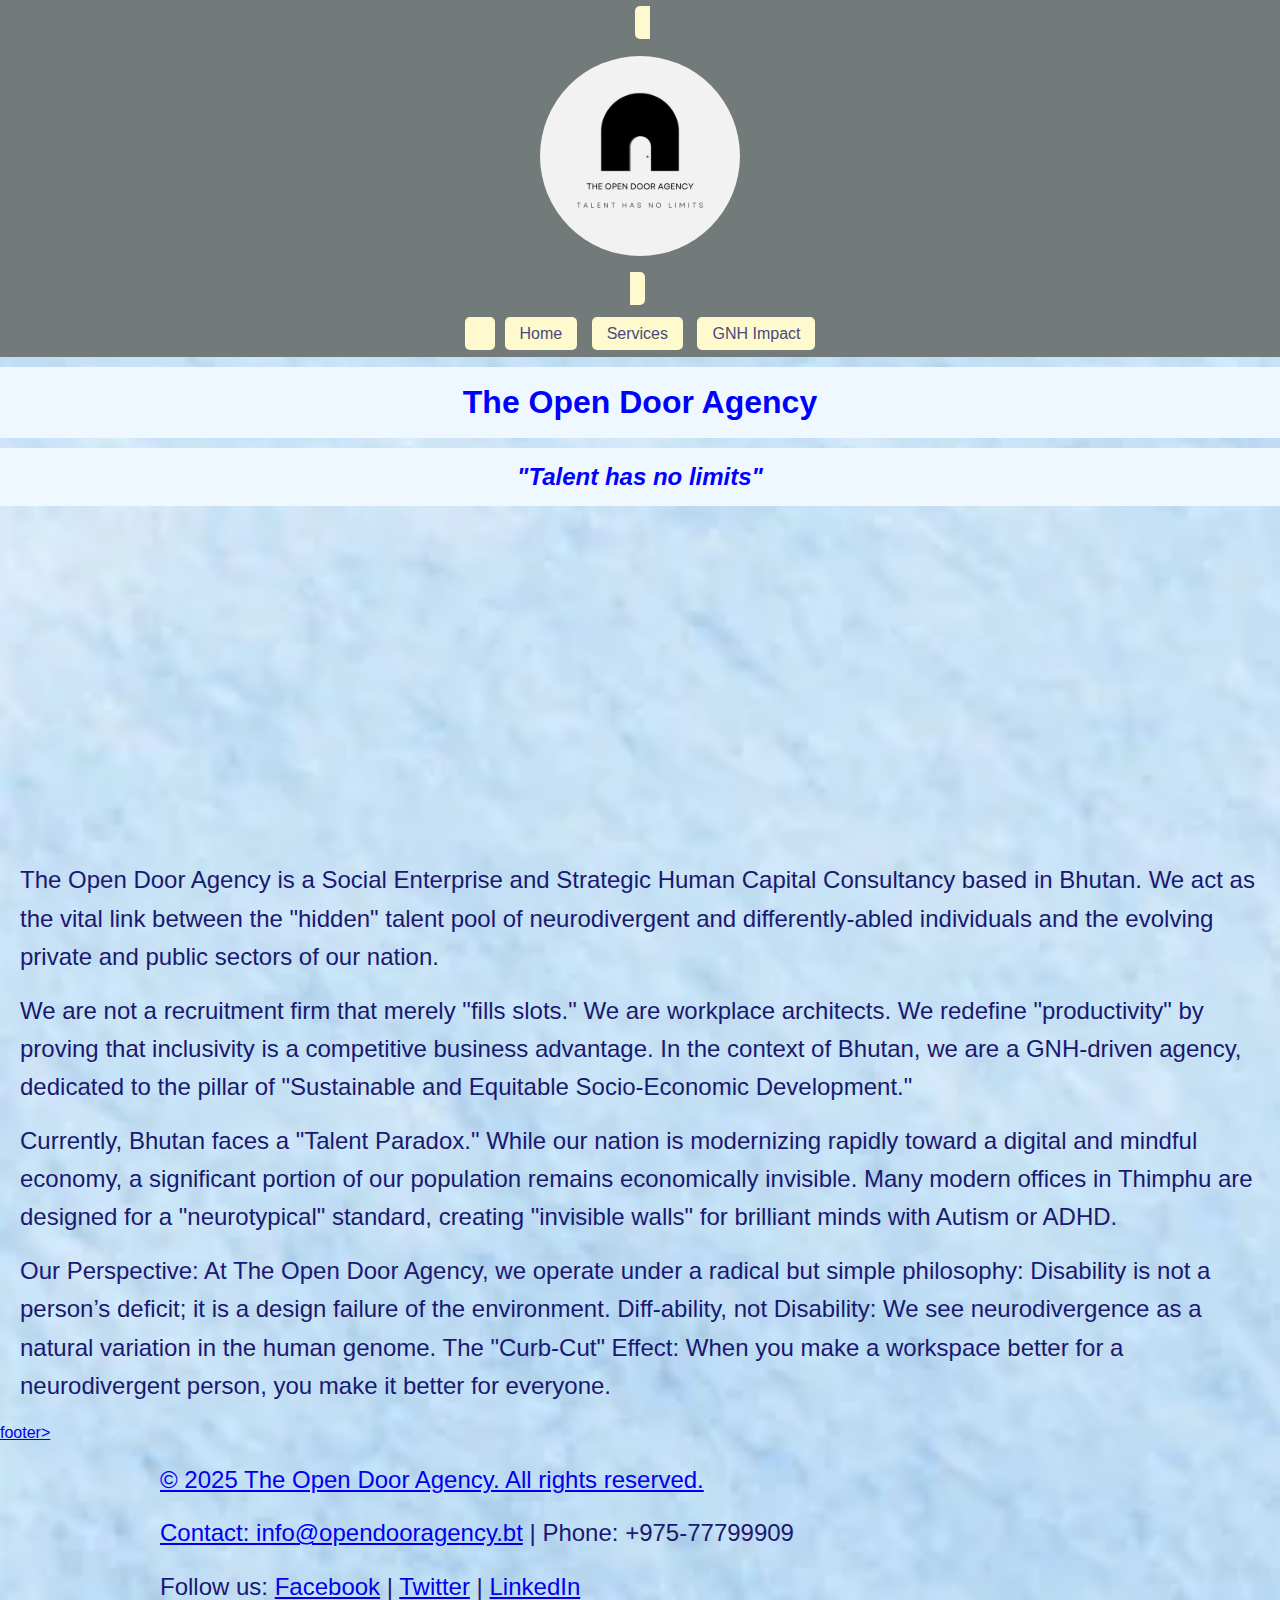
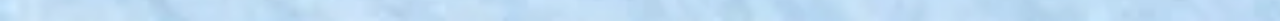
<file: index.html>
<!DOCTYPE html>
<html lang="en">
<head>
      <nav>
    <a href="nangsel.html">
        <img src="images/LOGO.png" alt="Open Door Agency Logo"  />

</nav>
    <meta charset="UTF-8">
    <title>The Open Door Agency</title>
    <link href="style.css" rel="stylesheet">
</head>
<body>
    <nav>
        <a href="nangsel.html">Home</a>
        <a href="services.html">Services</a>
        <a href="impact.html">GNH Impact</a>
    </nav>

    <header>
        <h1>The Open Door Agency</h1>
        <h2>"Talent has no limits"</h2>
    </header>

    <main>
        <section class="video-section">
            <iframe width="560" height="315" src="https://www.youtube.com/embed/DF_5BlmHK2o" title="YouTube video player" frameborder="0" allowfullscreen></iframe>
        </section>

    
        
        </section>

        <section class="about">
            <p>The Open Door Agency is a Social Enterprise and Strategic Human Capital Consultancy based in Bhutan. We act as the vital link between the "hidden" talent pool of neurodivergent and differently-abled individuals and the evolving private and public sectors of our nation.</p>
            <p>We are not a recruitment firm that merely "fills slots." We are workplace architects. We redefine "productivity" by proving that inclusivity is a competitive business advantage. In the context of Bhutan, we are a GNH-driven agency, dedicated to the pillar of "Sustainable and Equitable Socio-Economic Development."</p>
            <p>Currently, Bhutan faces a "Talent Paradox." While our nation is modernizing rapidly toward a digital and mindful economy, a significant portion of our population remains economically invisible. Many modern offices in Thimphu are designed for a "neurotypical" standard, creating "invisible walls" for brilliant minds with Autism or ADHD.</p>
            <p>Our Perspective: At The Open Door Agency, we operate under a radical but simple philosophy: Disability is not a person’s deficit; it is a design failure of the environment. Diff-ability, not Disability: We see neurodivergence as a natural variation in the human genome. The "Curb-Cut" Effect: When you make a workspace better for a neurodivergent person, you make it better for everyone.</p>

            <a href="https://employersforchange.ie/">
        </section>
    </main>

</body>
</html>


footer>
    <div class="footer-container">
        <p>&copy; 2025 The Open Door Agency. All rights reserved.</p>
        <p>Contact: <a href="mailto:info@opendooragency.bt">info@opendooragency.bt</a> | Phone: +975-77799909</p>
        <p>
            Follow us:
            <a href="#">Facebook</a> |
            <a href="#">Twitter</a> |
            <a href="#">LinkedIn</a>
        </p>
    </div>
</footer>
</file>
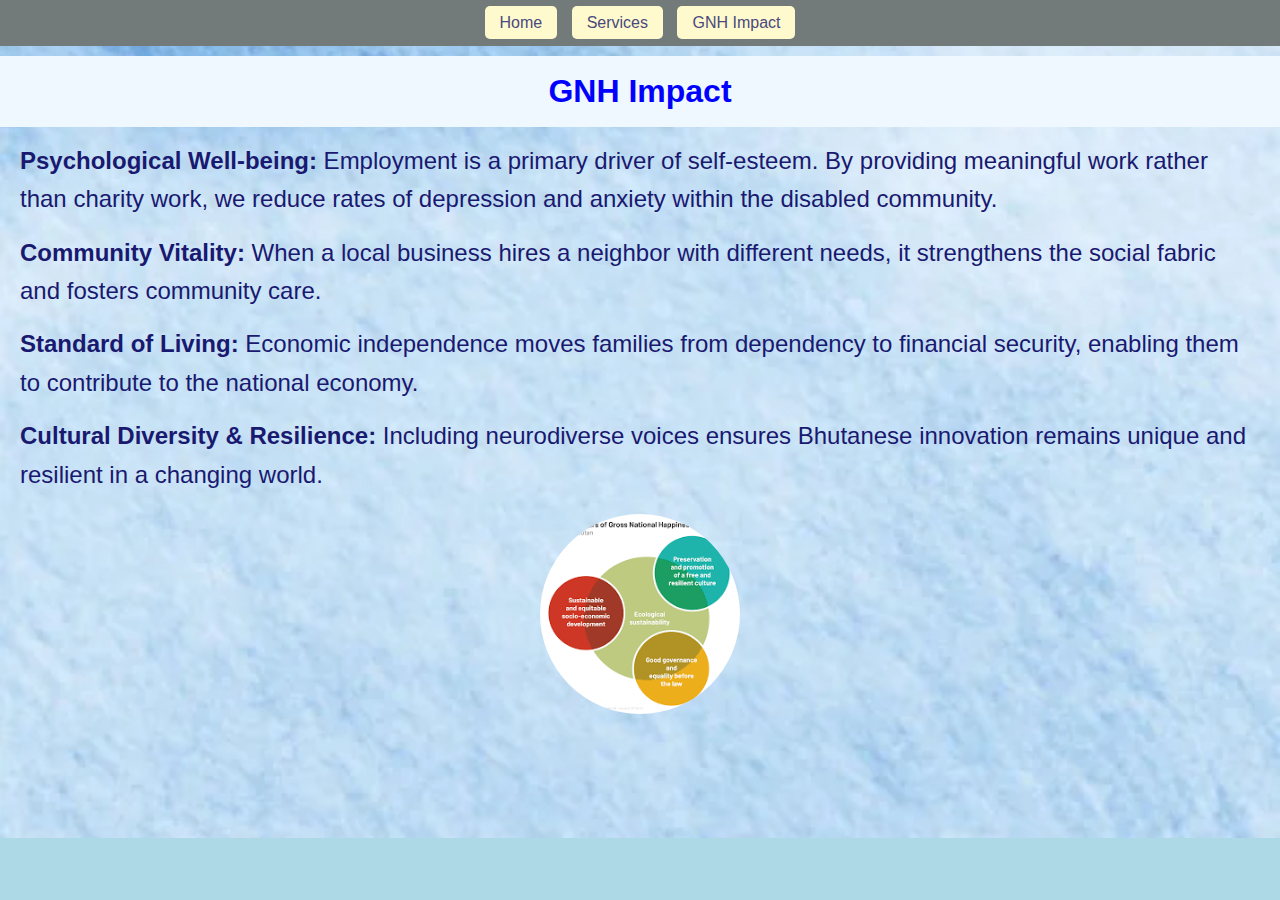
<file: impact.html>
<!DOCTYPE html>
<html lang="en">
<head>
    <meta charset="UTF-8">
    <title>GNH Impact</title>
    <link href="style.css" rel="stylesheet">
</head>
<body>
    <nav>
        <a href="nangsel.html">Home</a>
        <a href="services.html">Services</a>
        <a href="impact.html">GNH Impact</a>
    </nav>

    <main>
        <h1>GNH Impact</h1>

        <section>
            <p><strong>Psychological Well-being:</strong> Employment is a primary driver of self-esteem. By providing meaningful work rather than charity work, we reduce rates of depression and anxiety within the disabled community.</p>
            <p><strong>Community Vitality:</strong> When a local business hires a neighbor with different needs, it strengthens the social fabric and fosters community care.</p>
            <p><strong>Standard of Living:</strong> Economic independence moves families from dependency to financial security, enabling them to contribute to the national economy.</p>
            <p><strong>Cultural Diversity & Resilience:</strong> Including neurodiverse voices ensures Bhutanese innovation remains unique and resilient in a changing world.</p>

            <img src="images/new.jfif" alt="GNH Impact Image" />
        </section>
    </main>


</body>
</html>
</file>
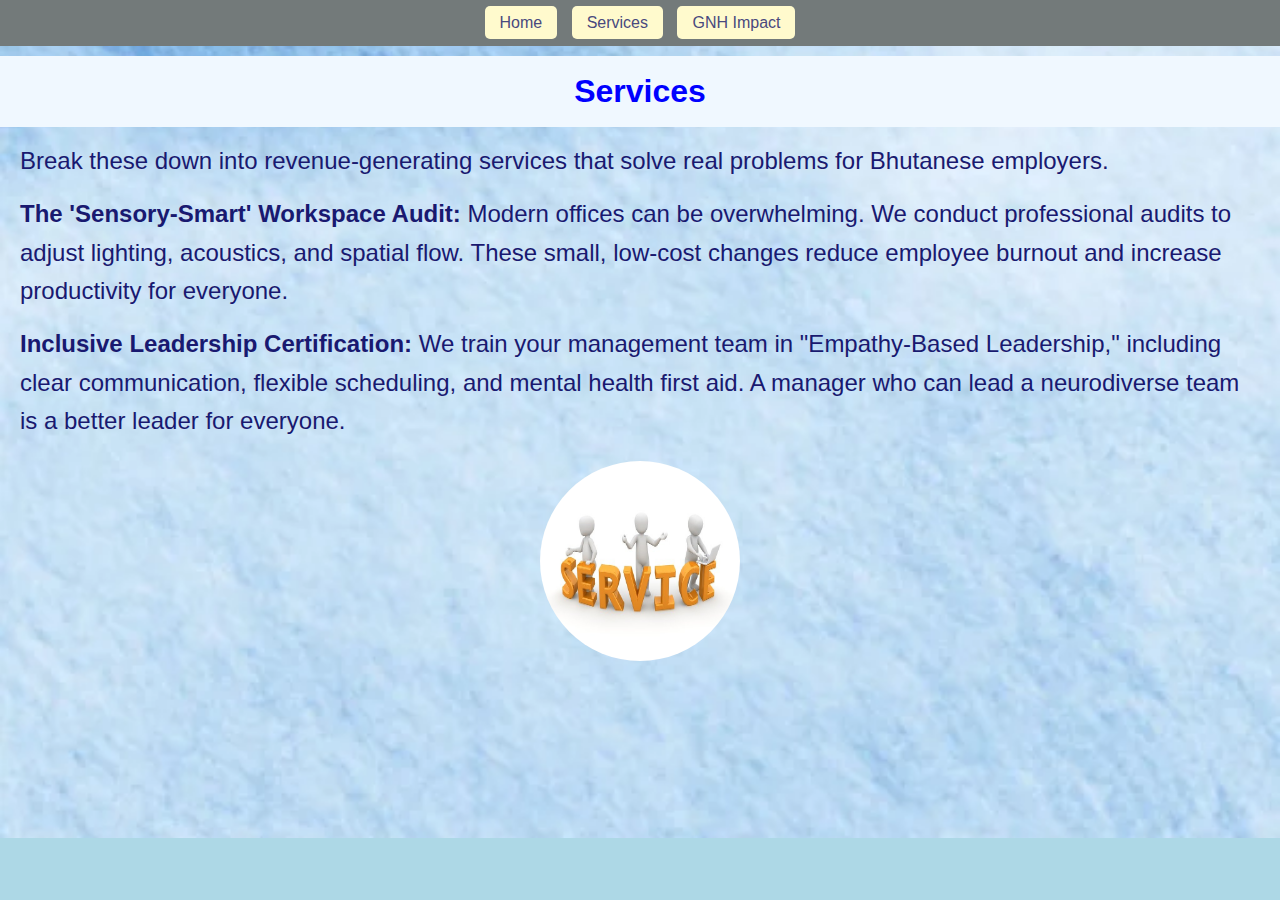
<file: services.html>
<!DOCTYPE html>
<html lang="en">
<head>
    <meta charset="UTF-8">
    <title>Services</title>
    <link href="style.css" rel="stylesheet">
</head>
<body>
    <nav>
        <a href="nangsel.html">Home</a>
        <a href="services.html">Services</a>
        <a href="impact.html">GNH Impact</a>
    </nav>

    <main>
        <h1>Services</h1>

        <section>
            <p>Break these down into revenue-generating services that solve real problems for Bhutanese employers.</p>
            <p><strong>The 'Sensory-Smart' Workspace Audit:</strong> Modern offices can be overwhelming. We conduct professional audits to adjust lighting, acoustics, and spatial flow. These small, low-cost changes reduce employee burnout and increase productivity for everyone.</p>
            <p><strong>Inclusive Leadership Certification:</strong> We train your management team in "Empathy-Based Leadership," including clear communication, flexible scheduling, and mental health first aid. A manager who can lead a neurodiverse team is a better leader for everyone.</p>

            <img src="images/pic.jpg" alt="Service Image" />
        </section>
    </main>



</body>
</html>
</file>
<file: style.css>
body {
    font-family: Arial, sans-serif;
    background-color: lightblue;
    background-image: url("images/img.png");
    background-size: cover;
    background-repeat: no-repeat;
    color: midnightblue;
    margin: 0;
    padding: 0;
    line-height: 1.6;
}

/* HEADER & H1-H2 */
h1, h2 {
    text-align: center;
    background-color: aliceblue;
    padding: 10px;
    margin: 10px 0;
    color: blue;
}

h2 {
    font-style: italic;
}

/* NAVIGATION */
nav {
    background-color: rgb(115, 122, 122);
    padding: 10px 20px;
    text-align: center;
}

nav a {
    color: rgb(73, 73, 126);
    background-color: lemonchiffon;
    padding: 8px 15px;
    margin: 5px;
    text-decoration: none;
    border-radius: 5px;
}

nav a:hover {
    background-color: rgb(253, 252, 255);
}

/* PARAGRAPHS */
p {
    font-size: x-large;
    margin: 15px 20px;
}

/* IMAGES */
img {
    max-width: 100%;
    height: auto;
    display: block;
    margin: 20px auto;
}

/* IFRAME / VIDEO */
iframe {
    display: block;
    margin: 20px auto;
    max-width: 100%;
}

img{
    width: 200px;
    height: 200px;
    border-radius: 150px;
}
footer {
    background-color: rgb(0, 255, 242);
    color: midnightblue;
    text-align: center;
    padding: 20px;
    margin-top: 40px;
    font-size: 0.9em;
}

footer a {
    color: rgb(73, 73, 126);
    text-decoration: none;
    margin: 0 5px;
}

footer a:hover {
    text-decoration: underline;
}

.footer-container {
    max-width: 1000px;
    margin: 0 auto;
}
</file>
